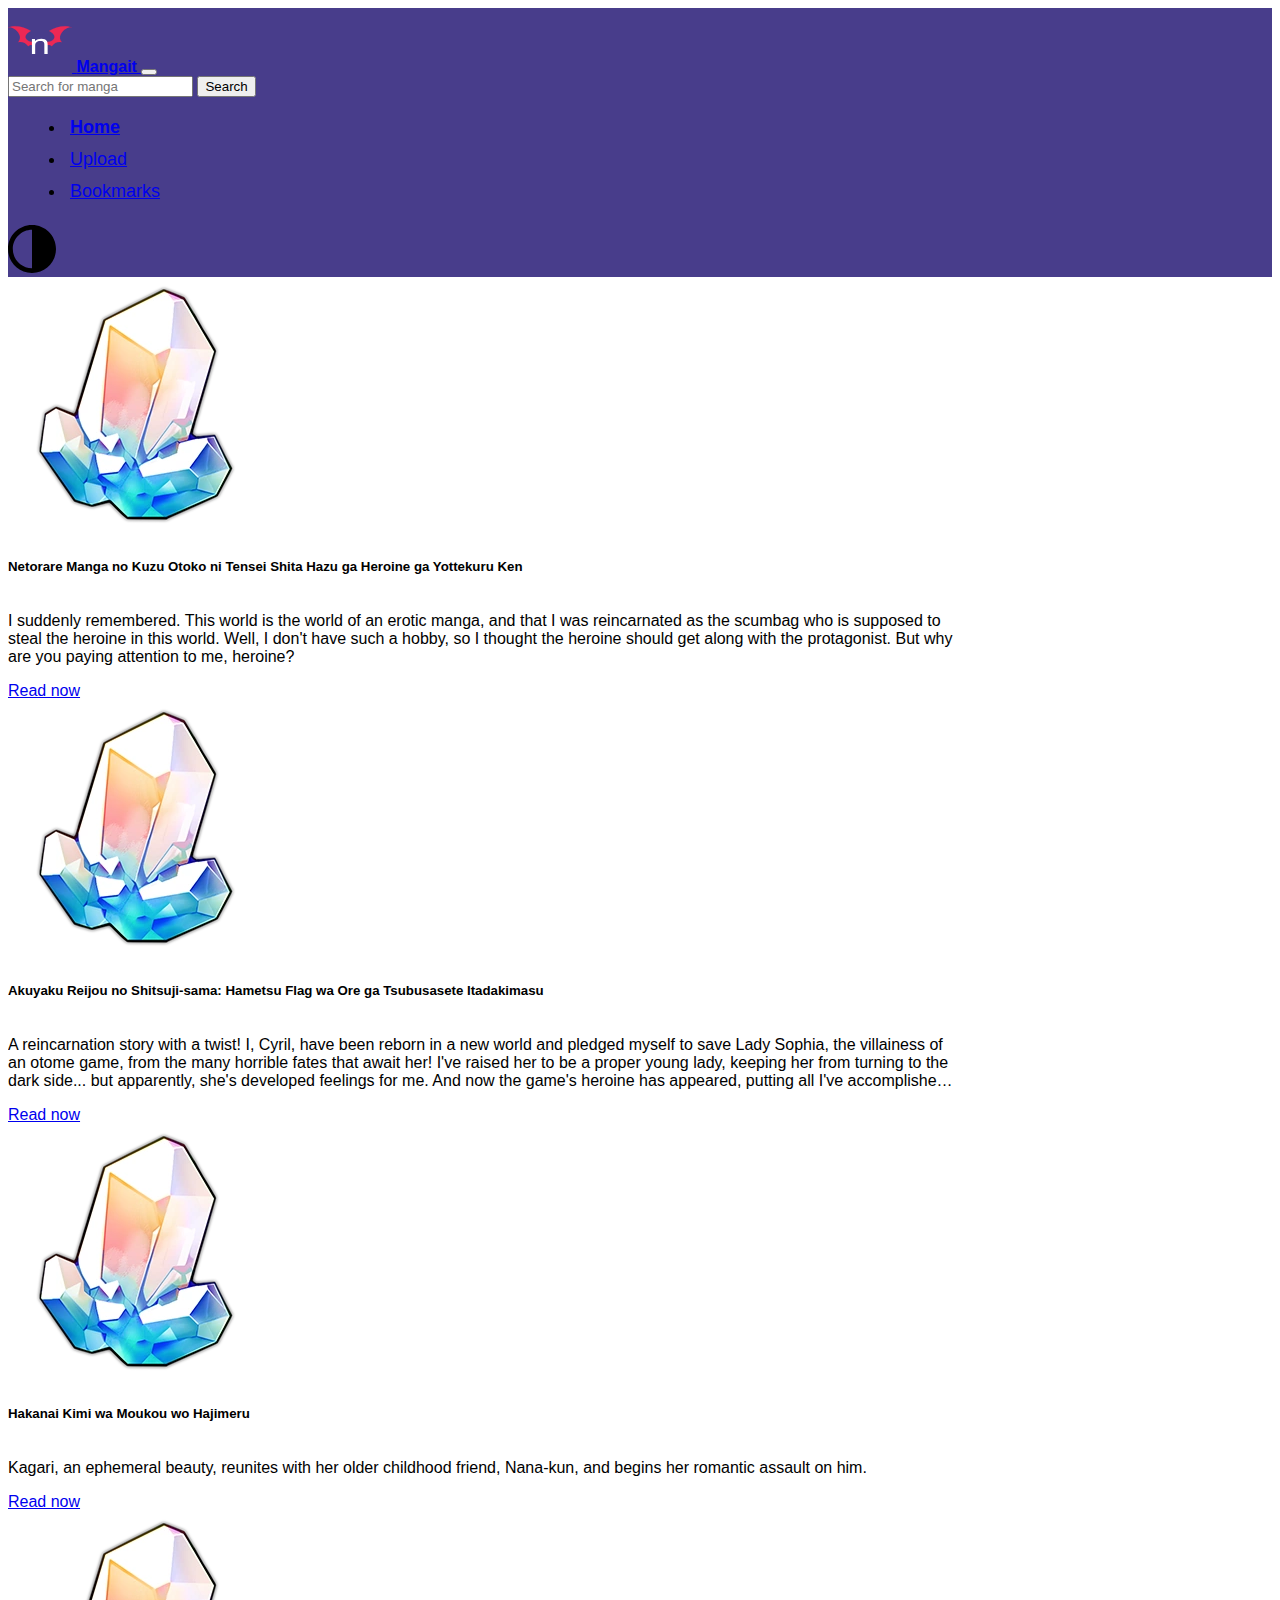
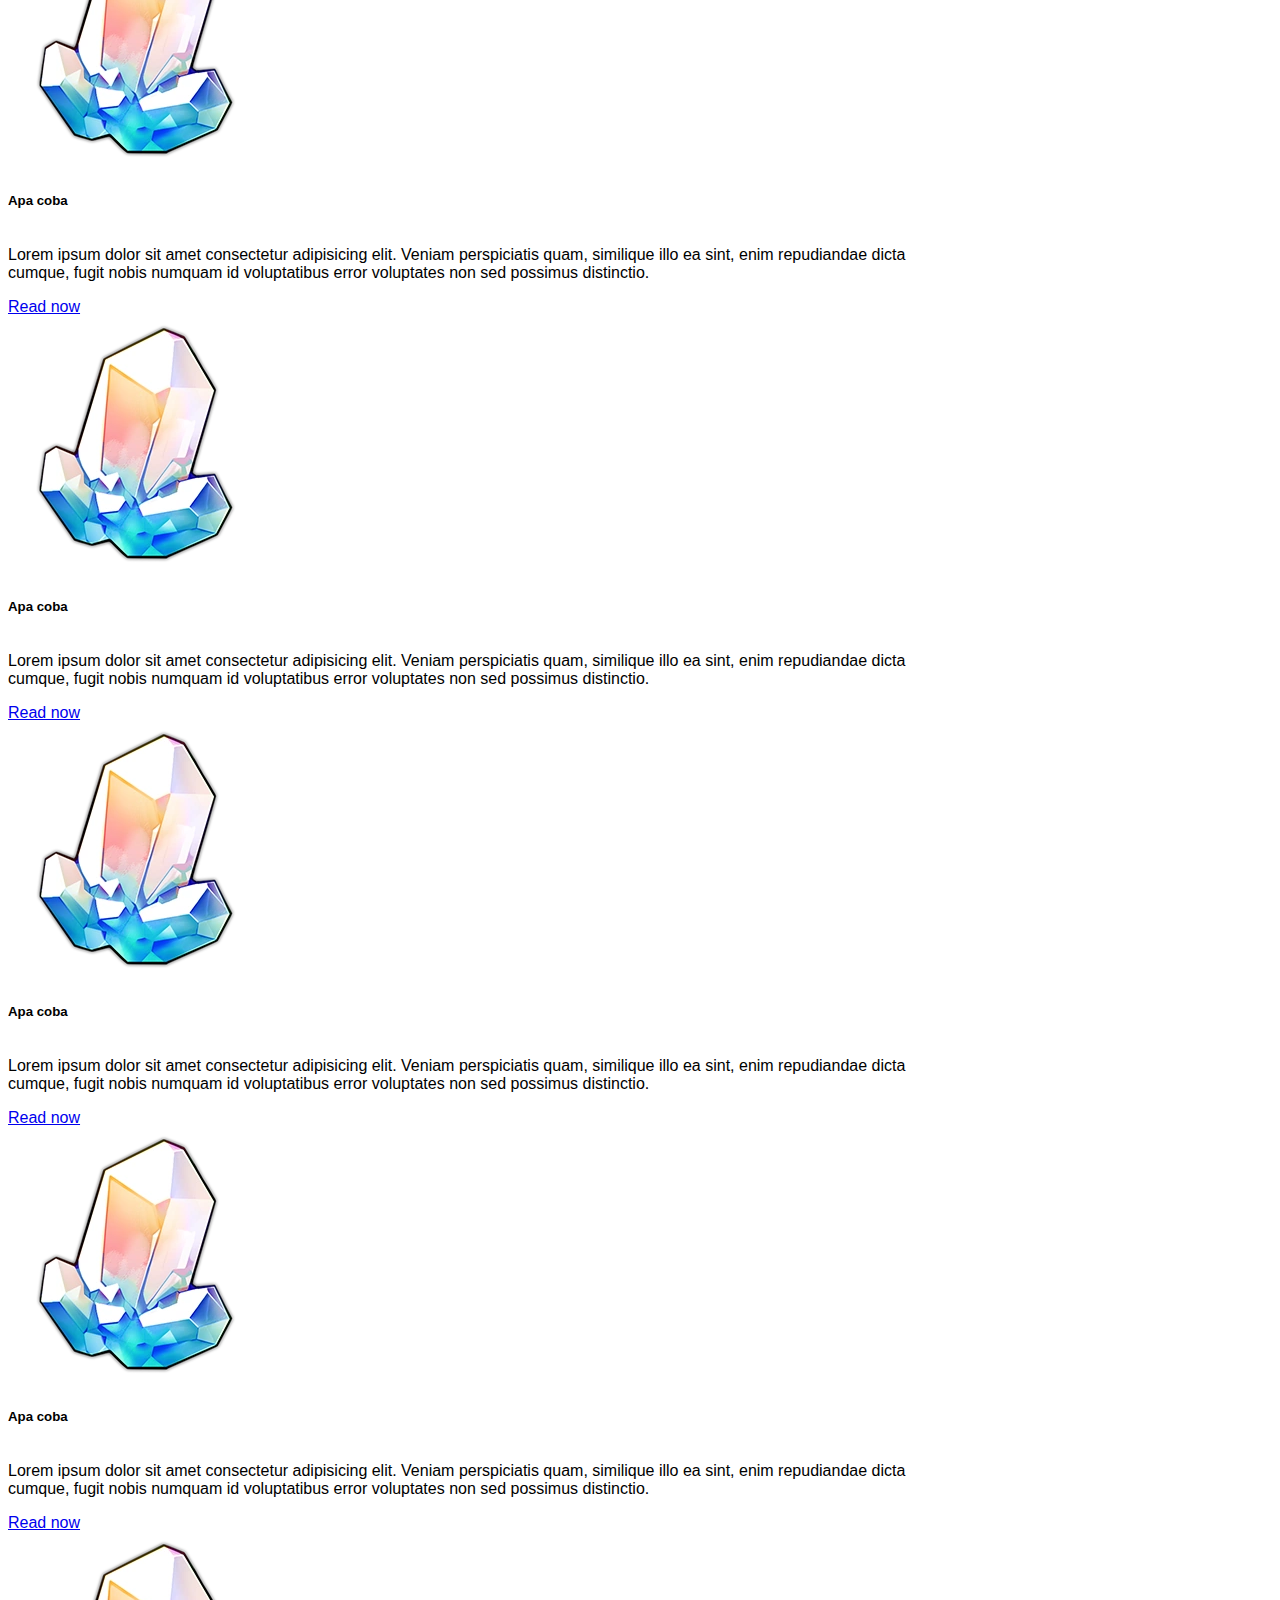
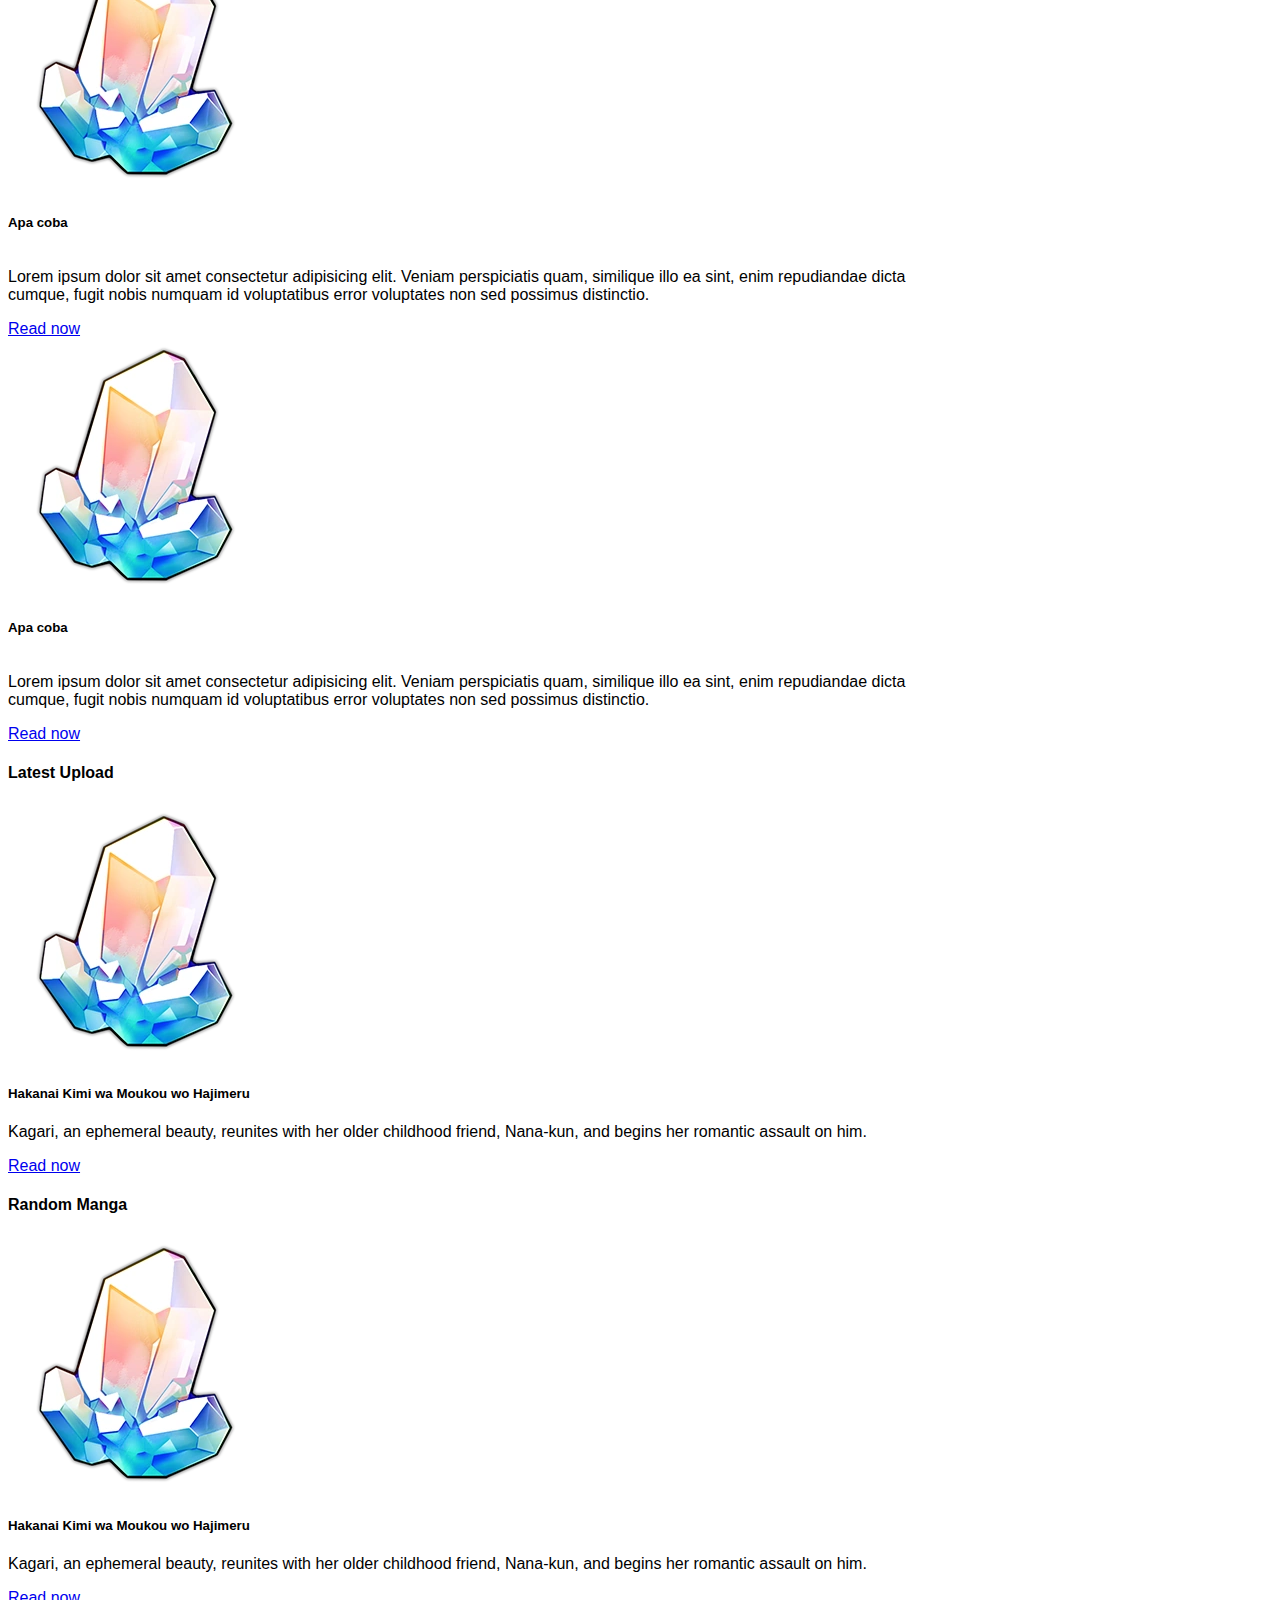
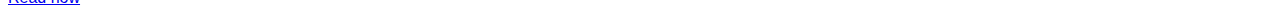
<file: index.html>
<!DOCTYPE html>
<html lang="en" data-bs-theme="dark">

<head>
    <meta charset="UTF-8">
    <meta name="viewport" content="width=device-width, initial-scale=1.0">
    <title>Home - Mangait</title>
    <link rel="icon" href="favicon.ico" type="image/x-icon">
    <link href="https://cdn.jsdelivr.net/npm/bootstrap@5.3.0/dist/css/bootstrap.min.css" rel="stylesheet"
        integrity="sha384-9ndCyUaIbzAi2FUVXJi0CjmCapSmO7SnpJef0486qhLnuZ2cdeRhO02iuK6FUUVM" crossorigin="anonymous">
    <script src="https://cdn.jsdelivr.net/npm/bootstrap@5.3.0/dist/js/bootstrap.bundle.min.js"
        integrity="sha384-geWF76RCwLtnZ8qwWowPQNguL3RmwHVBC9FhGdlKrxdiJJigb/j/68SIy3Te4Bkz"
        crossorigin="anonymous"></script>
    <link rel="stylesheet" href="https://cdnjs.cloudflare.com/ajax/libs/font-awesome/6.4.0/css/all.min.css"
        integrity="sha512-iecdLmaskl7CVkqkXNQ/ZH/XLlvWZOJyj7Yy7tcenmpD1ypASozpmT/E0iPtmFIB46ZmdtAc9eNBvH0H/ZpiBw=="
        crossorigin="anonymous" referrerpolicy="no-referrer" />
    <link rel="stylesheet" href="style.css">
    <script src="./switch.js"></script>
</head>

<body>
    <header>
        <nav class="navbar navbar-dark navbar-expand-md">
            <div class="container-fluid">
                <a href="#" class="navbar-brand">
                    <img src="logo.svg" alt="logo" width="64" height="64">
                    <b>Mangait</b>
                </a>
                <button class="navbar-toggler" type="button" data-bs-toggle="collapse"
                    data-bs-target="#navbarSupportedContent">
                    <span class="navbar-toggler-icon"></span>
                </button>
                <div class="collapse navbar-collapse mx-auto" id="navbarSupportedContent">
                    <div class="input-group mx-auto" id="search-bar">
                        <input type="text" class="form-control" placeholder="Search for manga">
                        <button class="btn btn-secondary" type="button">Search</button>
                    </div>
                    <ul class="navbar-nav">
                        <li class="nav-item">
                            <a href="./index.html" class="nav-link active">Home</a>
                        </li>
                        <li class="nav-item">
                            <a href="./upload.html" class="nav-link">Upload</a>
                        </li>
                        <li class="nav-item">
                            <a href="./bookmarks.html" class="nav-link">Bookmarks</a>
                        </li>
                    </ul>
                </div>
            </div>
            <div id="toggleTheme" class="me-5 d-none d-md-block" onclick="toggleTheme();">
                <img src="./contrast.svg" alt="toggle" height="48">
            </div>
        </nav>
    </header>
    <main class="container mt-5 d-flex">
        <div class="content me-5">
            <div class="row" id="manga-list">
                <div class="col-md-4 mb-3">
                    <div class="card manga-item">
                        <img src="./stellar-jade.png" alt="thumbnail" class="card-img-top img-thumbnail">
                        <div class="card-body">
                            <h5 class="manga-title card-title">Netorare Manga no Kuzu Otoko ni Tensei Shita Hazu ga
                                Heroine
                                ga Yottekuru Ken</h5>
                            <p class="manga-synopsis card-text">I suddenly remembered. This world is the world of an
                                erotic
                                manga, and that I was reincarnated as the scumbag who is supposed to steal the heroine
                                in
                                this world. Well, I don't have such a hobby, so I thought the heroine should get along
                                with
                                the protagonist. But why are you paying attention to me, heroine?</p>
                            <a href="./manga-x.html" class="read btn btn-secondary">Read now</a>
                        </div>
                    </div>
                </div>
                <div class="col-md-4 mb-3">
                    <div class="card manga-item">
                        <img src="./stellar-jade.png" alt="thumbnail" class="card-img-top img-thumbnail">
                        <div class="card-body">
                            <h5 class="manga-title card-title">Akuyaku Reijou no Shitsuji-sama: Hametsu Flag wa Ore ga
                                Tsubusasete Itadakimasu</h5>
                            <p class="manga-synopsis card-text">A reincarnation story with a twist! I, Cyril, have been
                                reborn in a new world and pledged myself to save Lady Sophia, the villainess of an otome
                                game, from the many horrible fates that await her! I've raised her to be a proper young
                                lady, keeping her from turning to the dark side... but apparently, she's developed
                                feelings
                                for me. And now the game's heroine has appeared, putting all I've accomplished at risk.
                                Still, as her all-knowing butler, I will defy fate and ensure milady's happiness!</p>
                            <a href="#" class="read btn btn-secondary">Read now</a>
                        </div>
                    </div>
                </div>
                <div class="col-md-4 mb-3">
                    <div class="card manga-item">
                        <img src="./stellar-jade.png" alt="thumbnail" class="card-img-top img-thumbnail">
                        <div class="card-body">
                            <h5 class="manga-title card-title">Hakanai Kimi wa Moukou wo Hajimeru</h5>
                            <p class="manga-synopsis card-text">Kagari, an ephemeral beauty, reunites with her older
                                childhood friend, Nana-kun, and begins her romantic assault on him.</p>
                            <a href="#" class="read btn btn-secondary">Read now</a>
                        </div>
                    </div>
                </div>
                <div class="col-md-4 mb-3">
                    <div class="card manga-item">
                        <img src="./stellar-jade.png" alt="thumbnail" class="card-img-top img-thumbnail">
                        <div class="card-body">
                            <h5 class="manga-title card-title">Apa coba</h5>
                            <p class="manga-synopsis card-text">Lorem ipsum dolor sit amet consectetur adipisicing elit.
                                Veniam perspiciatis quam, similique illo ea sint, enim repudiandae dicta cumque, fugit
                                nobis numquam id voluptatibus error voluptates non sed possimus distinctio.</p>
                            <a href="#" class="read btn btn-secondary">Read now</a>
                        </div>
                    </div>
                </div>
                <div class="col-md-4 mb-3">
                    <div class="card manga-item">
                        <img src="./stellar-jade.png" alt="thumbnail" class="card-img-top img-thumbnail">
                        <div class="card-body">
                            <h5 class="manga-title card-title">Apa coba</h5>
                            <p class="manga-synopsis card-text">Lorem ipsum dolor sit amet consectetur adipisicing elit.
                                Veniam perspiciatis quam, similique illo ea sint, enim repudiandae dicta cumque, fugit
                                nobis numquam id voluptatibus error voluptates non sed possimus distinctio.</p>
                            <a href="#" class="read btn btn-secondary">Read now</a>
                        </div>
                    </div>
                </div>
                <div class="col-md-4 mb-3">
                    <div class="card manga-item">
                        <img src="./stellar-jade.png" alt="thumbnail" class="card-img-top img-thumbnail">
                        <div class="card-body">
                            <h5 class="manga-title card-title">Apa coba</h5>
                            <p class="manga-synopsis card-text">Lorem ipsum dolor sit amet consectetur adipisicing elit.
                                Veniam perspiciatis quam, similique illo ea sint, enim repudiandae dicta cumque, fugit
                                nobis numquam id voluptatibus error voluptates non sed possimus distinctio.</p>
                            <a href="#" class="read btn btn-secondary">Read now</a>
                        </div>
                    </div>
                </div>
                <div class="col-md-4 mb-3">
                    <div class="card manga-item">
                        <img src="./stellar-jade.png" alt="thumbnail" class="card-img-top img-thumbnail">
                        <div class="card-body">
                            <h5 class="manga-title card-title">Apa coba</h5>
                            <p class="manga-synopsis card-text">Lorem ipsum dolor sit amet consectetur adipisicing elit.
                                Veniam perspiciatis quam, similique illo ea sint, enim repudiandae dicta cumque, fugit
                                nobis numquam id voluptatibus error voluptates non sed possimus distinctio.</p>
                            <a href="#" class="read btn btn-secondary">Read now</a>
                        </div>
                    </div>
                </div>
                <div class="col-md-4 mb-3">
                    <div class="card manga-item">
                        <img src="./stellar-jade.png" alt="thumbnail" class="card-img-top img-thumbnail">
                        <div class="card-body">
                            <h5 class="manga-title card-title">Apa coba</h5>
                            <p class="manga-synopsis card-text">Lorem ipsum dolor sit amet consectetur adipisicing elit.
                                Veniam perspiciatis quam, similique illo ea sint, enim repudiandae dicta cumque, fugit
                                nobis numquam id voluptatibus error voluptates non sed possimus distinctio.</p>
                            <a href="#" class="read btn btn-secondary">Read now</a>
                        </div>
                    </div>
                </div>
                <div class="col-md-4 mb-3">
                    <div class="card manga-item">
                        <img src="./stellar-jade.png" alt="thumbnail" class="card-img-top img-thumbnail">
                        <div class="card-body">
                            <h5 class="manga-title card-title">Apa coba</h5>
                            <p class="manga-synopsis card-text">Lorem ipsum dolor sit amet consectetur adipisicing elit.
                                Veniam perspiciatis quam, similique illo ea sint, enim repudiandae dicta cumque, fugit
                                nobis numquam id voluptatibus error voluptates non sed possimus distinctio.</p>
                            <a href="#" class="read btn btn-secondary">Read now</a>
                        </div>
                    </div>
                </div>
            </div>
        </div>
        <div class="side">
            <div class="card d-none d-md-block my-3">
                <h4 class="card-header">Latest Upload</h4>
                <img src="./stellar-jade.png" alt="thumbnail" class="card-img-top img-thumbnail">
                <div class="card-body">
                    <h5 class="manga-title card-title">Hakanai Kimi wa Moukou wo Hajimeru</h5>
                    <p class="manga-synopsis card-text">Kagari, an ephemeral beauty, reunites with her older
                        childhood friend, Nana-kun, and begins her romantic assault on him.</p>
                    <a href="#" class="read btn btn-secondary">Read now</a>
                </div>
            </div>
            <div class="card d-none d-md-block my-3">
                <h4 class="card-header">Random Manga</h4>
                <img src="./stellar-jade.png" alt="thumbnail" class="card-img-top img-thumbnail">
                <div class="card-body">
                    <h5 class="manga-title card-title">Hakanai Kimi wa Moukou wo Hajimeru</h5>
                    <p class="manga-synopsis card-text">Kagari, an ephemeral beauty, reunites with her older
                        childhood friend, Nana-kun, and begins her romantic assault on him.</p>
                    <a href="#" class="read btn btn-secondary">Read now</a>
                </div>
            </div>
        </div>
    </main>
</body>

</html>
</file>
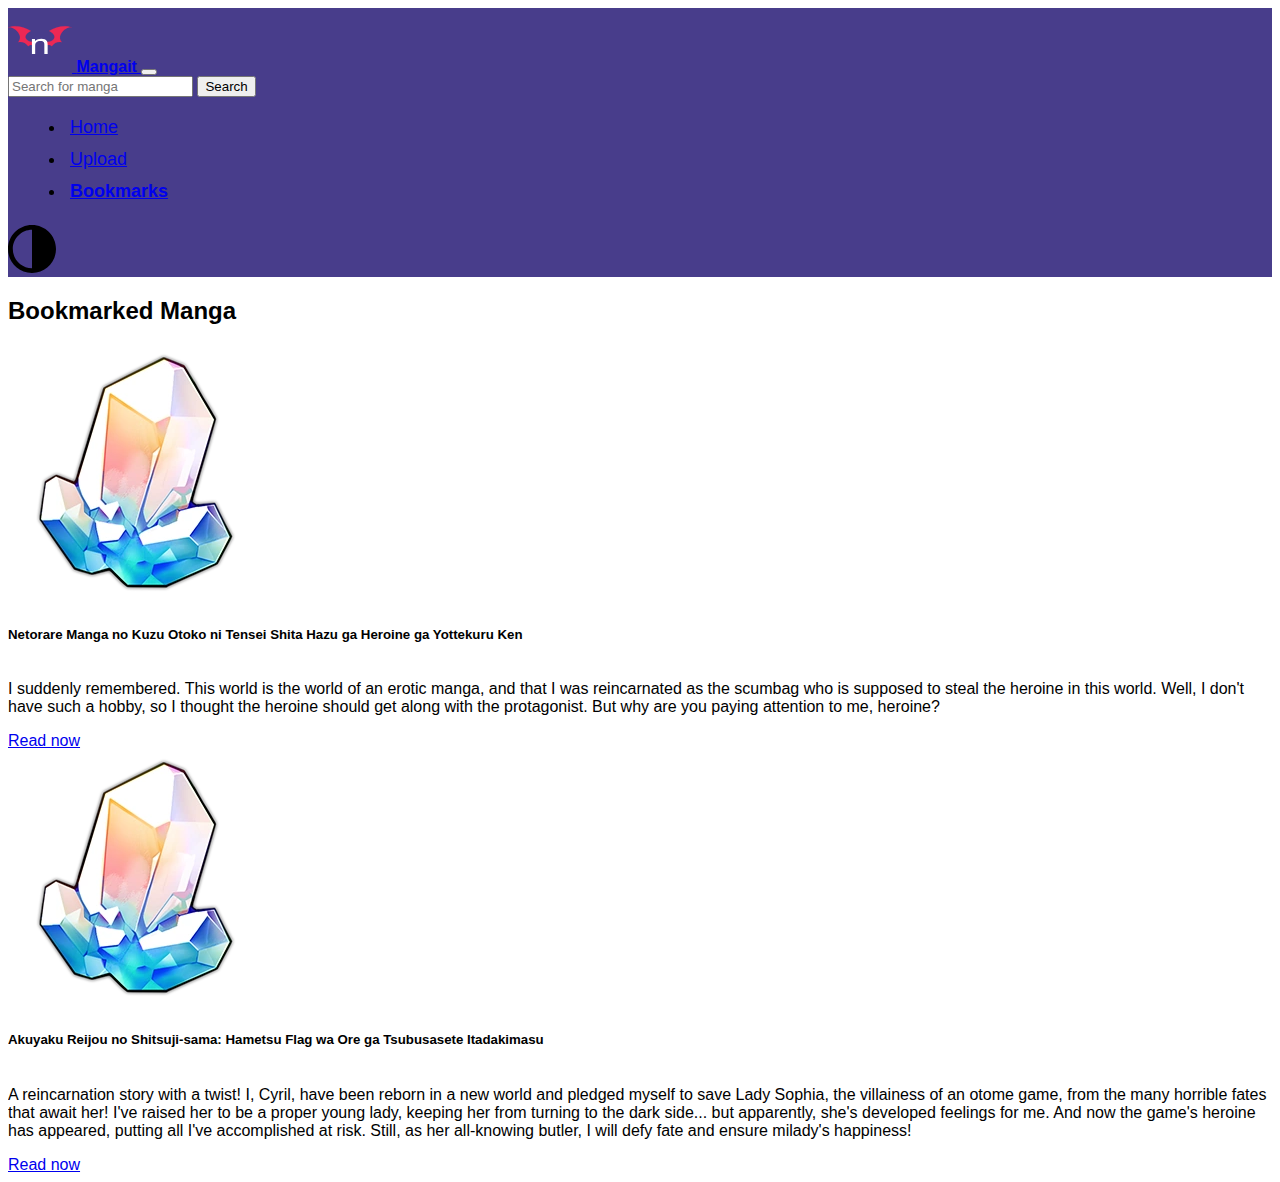
<file: bookmarks.html>
<!DOCTYPE html>
<html lang="en" data-bs-theme="dark">

<head>
    <meta charset="UTF-8">
    <meta name="viewport" content="width=device-width, initial-scale=1.0">
    <title>Home - Mangait</title>
    <link rel="icon" href="favicon.ico" type="image/x-icon">
    <link href="https://cdn.jsdelivr.net/npm/bootstrap@5.3.0/dist/css/bootstrap.min.css" rel="stylesheet"
        integrity="sha384-9ndCyUaIbzAi2FUVXJi0CjmCapSmO7SnpJef0486qhLnuZ2cdeRhO02iuK6FUUVM" crossorigin="anonymous">
    <script src="https://cdn.jsdelivr.net/npm/bootstrap@5.3.0/dist/js/bootstrap.bundle.min.js"
        integrity="sha384-geWF76RCwLtnZ8qwWowPQNguL3RmwHVBC9FhGdlKrxdiJJigb/j/68SIy3Te4Bkz"
        crossorigin="anonymous"></script>
    <link rel="stylesheet" href="https://cdnjs.cloudflare.com/ajax/libs/font-awesome/6.4.0/css/all.min.css"
        integrity="sha512-iecdLmaskl7CVkqkXNQ/ZH/XLlvWZOJyj7Yy7tcenmpD1ypASozpmT/E0iPtmFIB46ZmdtAc9eNBvH0H/ZpiBw=="
        crossorigin="anonymous" referrerpolicy="no-referrer" />
    <link rel="stylesheet" href="style.css">
    <script src="./switch.js"></script>
</head>

<body>
    <header>
        <nav class="navbar navbar-dark navbar-expand-md">
            <div class="container-fluid">
                <a href="#" class="navbar-brand">
                    <img src="logo.svg" alt="logo" width="64" height="64">
                    <b>Mangait</b>
                </a>
                <button class="navbar-toggler" type="button" data-bs-toggle="collapse"
                    data-bs-target="#navbarSupportedContent">
                    <span class="navbar-toggler-icon"></span>
                </button>
                <div class="collapse navbar-collapse mx-auto" id="navbarSupportedContent">
                    <div class="input-group mx-auto" id="search-bar">
                        <input type="text" class="form-control" placeholder="Search for manga">
                        <button class="btn btn-secondary" type="button">Search</button>
                    </div>
                    <ul class="navbar-nav">
                        <li class="nav-item">
                            <a href="./index.html" class="nav-link">Home</a>
                        </li>
                        <li class="nav-item">
                            <a href="./upload.html" class="nav-link">Upload</a>
                        </li>
                        <li class="nav-item">
                            <a href="./bookmarks.html" class="nav-link active">Bookmarks</a>
                        </li>
                    </ul>
                </div>
            </div>
            <div id="toggleTheme" class="me-5 d-none d-md-block" onclick="toggleTheme();">
                <img src="./contrast.svg" alt="toggle" height="48">
            </div>
        </nav>
    </header>
    <main class="container mt-5">
        <h2>Bookmarked Manga</h2>
        <div class="my-3 me-5">
            <div class="row">
                <div class="col-md-4 mb-3">
                    <div class="card manga-item">
                        <img src="./stellar-jade.png" alt="thumbnail" class="card-img-top img-thumbnail">
                        <div class="card-body">
                            <h5 class="manga-title card-title">Netorare Manga no Kuzu Otoko ni Tensei Shita Hazu ga
                                Heroine
                                ga Yottekuru Ken</h5>
                            <p class="manga-synopsis card-text">I suddenly remembered. This world is the world of an
                                erotic
                                manga, and that I was reincarnated as the scumbag who is supposed to steal the heroine
                                in
                                this world. Well, I don't have such a hobby, so I thought the heroine should get along
                                with
                                the protagonist. But why are you paying attention to me, heroine?</p>
                            <a href="#" class="read btn btn-secondary">Read now</a>
                        </div>
                    </div>
                </div>
                <div class="col-md-4 mb-3">
                    <div class="card manga-item">
                        <img src="./stellar-jade.png" alt="thumbnail" class="card-img-top img-thumbnail">
                        <div class="card-body">
                            <h5 class="manga-title card-title">Akuyaku Reijou no Shitsuji-sama: Hametsu Flag wa Ore ga
                                Tsubusasete Itadakimasu</h5>
                            <p class="manga-synopsis card-text">A reincarnation story with a twist! I, Cyril, have been
                                reborn in a new world and pledged myself to save Lady Sophia, the villainess of an otome
                                game, from the many horrible fates that await her! I've raised her to be a proper young
                                lady, keeping her from turning to the dark side... but apparently, she's developed
                                feelings
                                for me. And now the game's heroine has appeared, putting all I've accomplished at risk.
                                Still, as her all-knowing butler, I will defy fate and ensure milady's happiness!</p>
                            <a href="#" class="read btn btn-secondary">Read now</a>
                        </div>
                    </div>
                </div>
            </div>
        </div>
    </main>

</body>
</file>
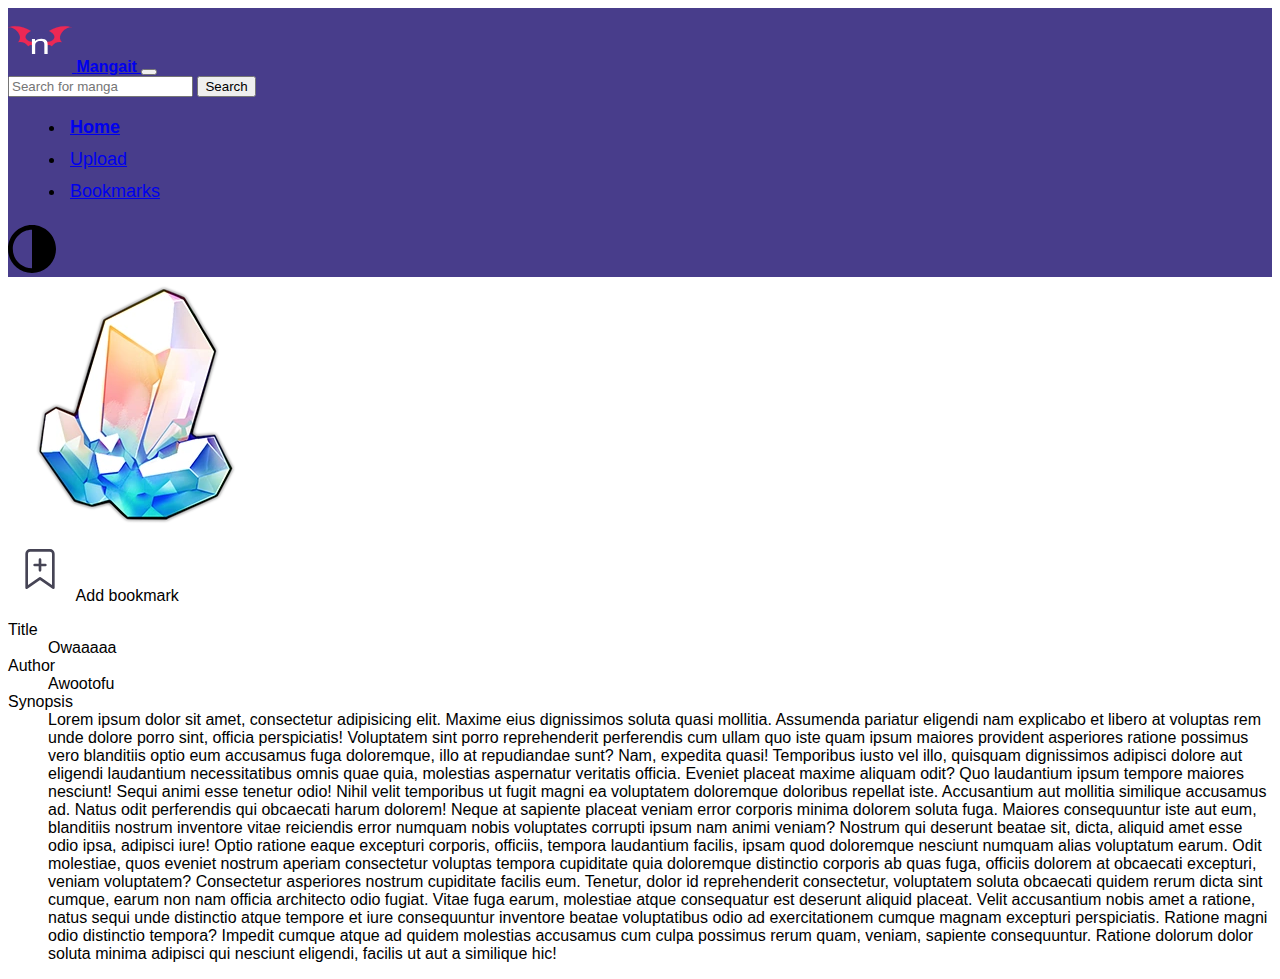
<file: manga-x.html>
<!DOCTYPE html>
<html lang="en" data-bs-theme="dark">

<head>
    <meta charset="UTF-8">
    <meta name="viewport" content="width=device-width, initial-scale=1.0">
    <title>Home - Mangait</title>
    <link rel="icon" href="favicon.ico" type="image/x-icon">
    <link href="https://cdn.jsdelivr.net/npm/bootstrap@5.3.0/dist/css/bootstrap.min.css" rel="stylesheet"
        integrity="sha384-9ndCyUaIbzAi2FUVXJi0CjmCapSmO7SnpJef0486qhLnuZ2cdeRhO02iuK6FUUVM" crossorigin="anonymous">
    <script src="https://cdn.jsdelivr.net/npm/bootstrap@5.3.0/dist/js/bootstrap.bundle.min.js"
        integrity="sha384-geWF76RCwLtnZ8qwWowPQNguL3RmwHVBC9FhGdlKrxdiJJigb/j/68SIy3Te4Bkz"
        crossorigin="anonymous"></script>
    <link rel="stylesheet" href="https://cdnjs.cloudflare.com/ajax/libs/font-awesome/6.4.0/css/all.min.css"
        integrity="sha512-iecdLmaskl7CVkqkXNQ/ZH/XLlvWZOJyj7Yy7tcenmpD1ypASozpmT/E0iPtmFIB46ZmdtAc9eNBvH0H/ZpiBw=="
        crossorigin="anonymous" referrerpolicy="no-referrer" />
    <link rel="stylesheet" href="style.css">
    <script src="./switch.js"></script>
</head>

<body>
    <header>
        <nav class="navbar navbar-dark navbar-expand-md">
            <div class="container-fluid">
                <a href="#" class="navbar-brand">
                    <img src="logo.svg" alt="logo" width="64" height="64">
                    <b>Mangait</b>
                </a>
                <button class="navbar-toggler" type="button" data-bs-toggle="collapse"
                    data-bs-target="#navbarSupportedContent">
                    <span class="navbar-toggler-icon"></span>
                </button>
                <div class="collapse navbar-collapse mx-auto" id="navbarSupportedContent">
                    <div class="input-group mx-auto" id="search-bar">
                        <input type="text" class="form-control" placeholder="Search for manga">
                        <button class="btn btn-secondary" type="button">Search</button>
                    </div>
                    <ul class="navbar-nav">
                        <li class="nav-item">
                            <a href="./index.html" class="nav-link active">Home</a>
                        </li>
                        <li class="nav-item">
                            <a href="./upload.html" class="nav-link">Upload</a>
                        </li>
                        <li class="nav-item">
                            <a href="./bookmarks.html" class="nav-link">Bookmarks</a>
                        </li>
                    </ul>
                </div>
            </div>
            <div id="toggleTheme" class="me-5 d-none d-md-block" onclick="toggleTheme();">
                <img src="./contrast.svg" alt="toggle" height="48">
            </div>
        </nav>
    </header>
    <main class="container mt-5">
        <div class="row">
            <div class="col-md-3">
                <div class="container">
                    <img src="./stellar-jade.png" alt="cover" class="img-fluid mb-5">
                    <div class="btn">
                        <img src="./bookmark.svg" alt="" height="64">
                        Add bookmark
                    </div>

                    <!-- <div class="btn">
                        <img src="./bookmarkx.svg" alt="" height="64">
                        Remove bookmark
                    </div> -->
                </div>
            </div>
            <div class="col-md-9">
                <dl class="row">
                    <dt class="col-sm-2">Title</dt>
                    <dd class="col-sm-10">Owaaaaa</dd>
                    <dt class="col-sm-2">Author</dt>
                    <dd class="col-sm-10">Awootofu</dd>
                    <dt class="col-sm-2">Synopsis</dt>
                    <dd class="col-sm-10">Lorem ipsum dolor sit amet, consectetur adipisicing elit. Maxime eius
                        dignissimos soluta quasi mollitia. Assumenda pariatur eligendi nam explicabo et libero at
                        voluptas rem unde dolore porro sint, officia perspiciatis!
                        Voluptatem sint porro reprehenderit perferendis cum ullam quo iste quam ipsum maiores provident
                        asperiores ratione possimus vero blanditiis optio eum accusamus fuga doloremque, illo at
                        repudiandae sunt? Nam, expedita quasi!
                        Temporibus iusto vel illo, quisquam dignissimos adipisci dolore aut eligendi laudantium
                        necessitatibus omnis quae quia, molestias aspernatur veritatis officia. Eveniet placeat maxime
                        aliquam odit? Quo laudantium ipsum tempore maiores nesciunt!
                        Sequi animi esse tenetur odio! Nihil velit temporibus ut fugit magni ea voluptatem doloremque
                        doloribus repellat iste. Accusantium aut mollitia similique accusamus ad. Natus odit perferendis
                        qui obcaecati harum dolorem!
                        Neque at sapiente placeat veniam error corporis minima dolorem soluta fuga. Maiores consequuntur
                        iste aut eum, blanditiis nostrum inventore vitae reiciendis error numquam nobis voluptates
                        corrupti ipsum nam animi veniam?
                        Nostrum qui deserunt beatae sit, dicta, aliquid amet esse odio ipsa, adipisci iure! Optio
                        ratione eaque excepturi corporis, officiis, tempora laudantium facilis, ipsam quod doloremque
                        nesciunt numquam alias voluptatum earum.
                        Odit molestiae, quos eveniet nostrum aperiam consectetur voluptas tempora cupiditate quia
                        doloremque distinctio corporis ab quas fuga, officiis dolorem at obcaecati excepturi, veniam
                        voluptatem? Consectetur asperiores nostrum cupiditate facilis eum.
                        Tenetur, dolor id reprehenderit consectetur, voluptatem soluta obcaecati quidem rerum dicta sint
                        cumque, earum non nam officia architecto odio fugiat. Vitae fuga earum, molestiae atque
                        consequatur est deserunt aliquid placeat.
                        Velit accusantium nobis amet a ratione, natus sequi unde distinctio atque tempore et iure
                        consequuntur inventore beatae voluptatibus odio ad exercitationem cumque magnam excepturi
                        perspiciatis. Ratione magni odio distinctio tempora?
                        Impedit cumque atque ad quidem molestias accusamus cum culpa possimus rerum quam, veniam,
                        sapiente consequuntur. Ratione dolorum dolor soluta minima adipisci qui nesciunt eligendi,
                        facilis ut aut a similique hic!</dd>
                </dl>
            </div>
        </div>
    </main>
</body>
</file>
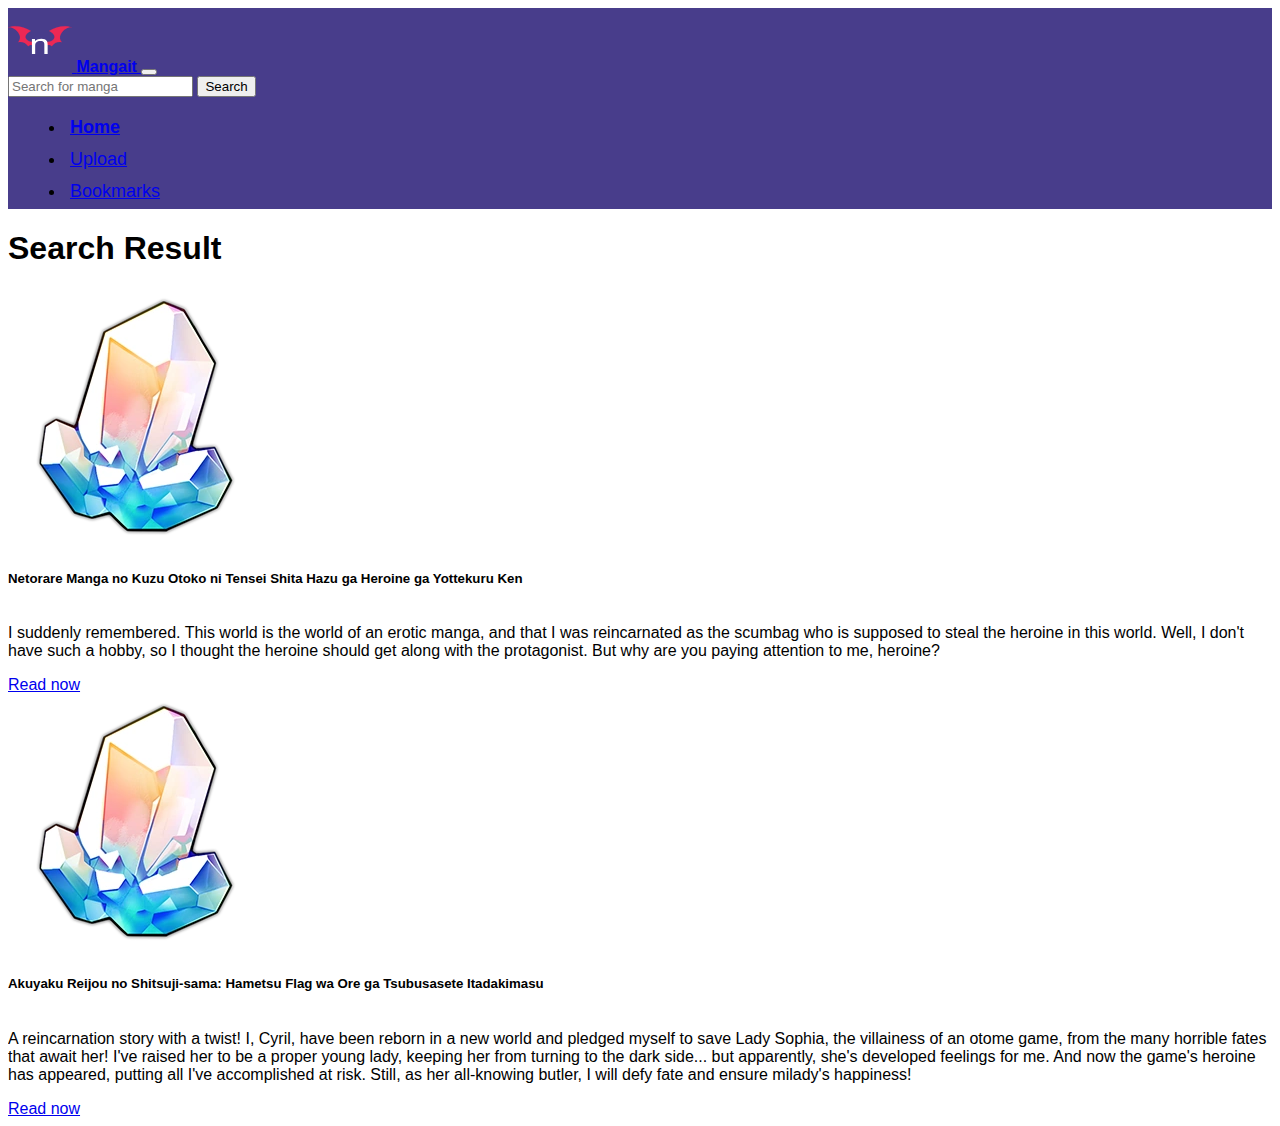
<file: search.html>
<!DOCTYPE html>
<html lang="en">

<head>
    <meta charset="UTF-8">
    <meta name="viewport" content="width=device-width, initial-scale=1.0">
    <title>Home - Mangait</title>
    <link rel="icon" href="favicon.ico" type="image/x-icon">
    <link href="https://cdn.jsdelivr.net/npm/bootstrap@5.3.0/dist/css/bootstrap.min.css" rel="stylesheet"
        integrity="sha384-9ndCyUaIbzAi2FUVXJi0CjmCapSmO7SnpJef0486qhLnuZ2cdeRhO02iuK6FUUVM" crossorigin="anonymous">
    <script src="https://cdn.jsdelivr.net/npm/bootstrap@5.3.0/dist/js/bootstrap.bundle.min.js"
        integrity="sha384-geWF76RCwLtnZ8qwWowPQNguL3RmwHVBC9FhGdlKrxdiJJigb/j/68SIy3Te4Bkz"
        crossorigin="anonymous"></script>
    <link rel="stylesheet" href="https://cdnjs.cloudflare.com/ajax/libs/font-awesome/6.4.0/css/all.min.css"
        integrity="sha512-iecdLmaskl7CVkqkXNQ/ZH/XLlvWZOJyj7Yy7tcenmpD1ypASozpmT/E0iPtmFIB46ZmdtAc9eNBvH0H/ZpiBw=="
        crossorigin="anonymous" referrerpolicy="no-referrer" />
    <link rel="stylesheet" href="style.css">
</head>

<body data-bs-theme="dark">
    <header>
        <nav class="navbar navbar-dark navbar-expand-md">
            <div class="container-fluid">
                <a href="#" class="navbar-brand">
                    <img src="logo.svg" alt="logo" width="64" height="64">
                    <b>Mangait</b>
                </a>
                <button class="navbar-toggler" type="button" data-bs-toggle="collapse"
                    data-bs-target="#navbarSupportedContent">
                    <span class="navbar-toggler-icon"></span>
                </button>
                <div class="collapse navbar-collapse mx-auto" id="navbarSupportedContent">
                    <div class="input-group mx-auto" id="search-bar">
                        <input type="text" class="form-control" placeholder="Search for manga">
                        <button class="btn btn-secondary" type="button">Search</button>
                    </div>
                    <ul class="navbar-nav ms-auto">
                        <li class="nav-item">
                            <a href="./index.html" class="nav-link active">Home</a>
                        </li>
                        <li class="nav-item">
                            <a href="./upload.html" class="nav-link">Upload</a>
                        </li>
                        <li class="nav-item">
                            <a href="./bookmarks.html" class="nav-link">Bookmarks</a>
                        </li>
                    </ul>
                </div>
            </div>
        </nav>
    </header>
    <main class="container mt-5">
        <h1>Search Result</h1>
        <div class="my-3 me-5">
            <div class="row">
                <div class="col-md-4 mb-3">
                    <div class="card manga-item">
                        <img src="./stellar-jade.png" alt="thumbnail" class="card-img-top img-thumbnail">
                        <div class="card-body">
                            <h5 class="manga-title card-title">Netorare Manga no Kuzu Otoko ni Tensei Shita Hazu ga
                                Heroine
                                ga Yottekuru Ken</h5>
                            <p class="manga-synopsis card-text">I suddenly remembered. This world is the world of an
                                erotic
                                manga, and that I was reincarnated as the scumbag who is supposed to steal the heroine
                                in
                                this world. Well, I don't have such a hobby, so I thought the heroine should get along
                                with
                                the protagonist. But why are you paying attention to me, heroine?</p>
                            <a href="#" class="read btn btn-secondary">Read now</a>
                        </div>
                    </div>
                </div>
                <div class="col-md-4 mb-3">
                    <div class="card manga-item">
                        <img src="./stellar-jade.png" alt="thumbnail" class="card-img-top img-thumbnail">
                        <div class="card-body">
                            <h5 class="manga-title card-title">Akuyaku Reijou no Shitsuji-sama: Hametsu Flag wa Ore ga
                                Tsubusasete Itadakimasu</h5>
                            <p class="manga-synopsis card-text">A reincarnation story with a twist! I, Cyril, have been
                                reborn in a new world and pledged myself to save Lady Sophia, the villainess of an otome
                                game, from the many horrible fates that await her! I've raised her to be a proper young
                                lady, keeping her from turning to the dark side... but apparently, she's developed
                                feelings
                                for me. And now the game's heroine has appeared, putting all I've accomplished at risk.
                                Still, as her all-knowing butler, I will defy fate and ensure milady's happiness!</p>
                            <a href="#" class="read btn btn-secondary">Read now</a>
                        </div>
                    </div>
                </div>
            </div>
        </div>
    </main>

</body>
</file>
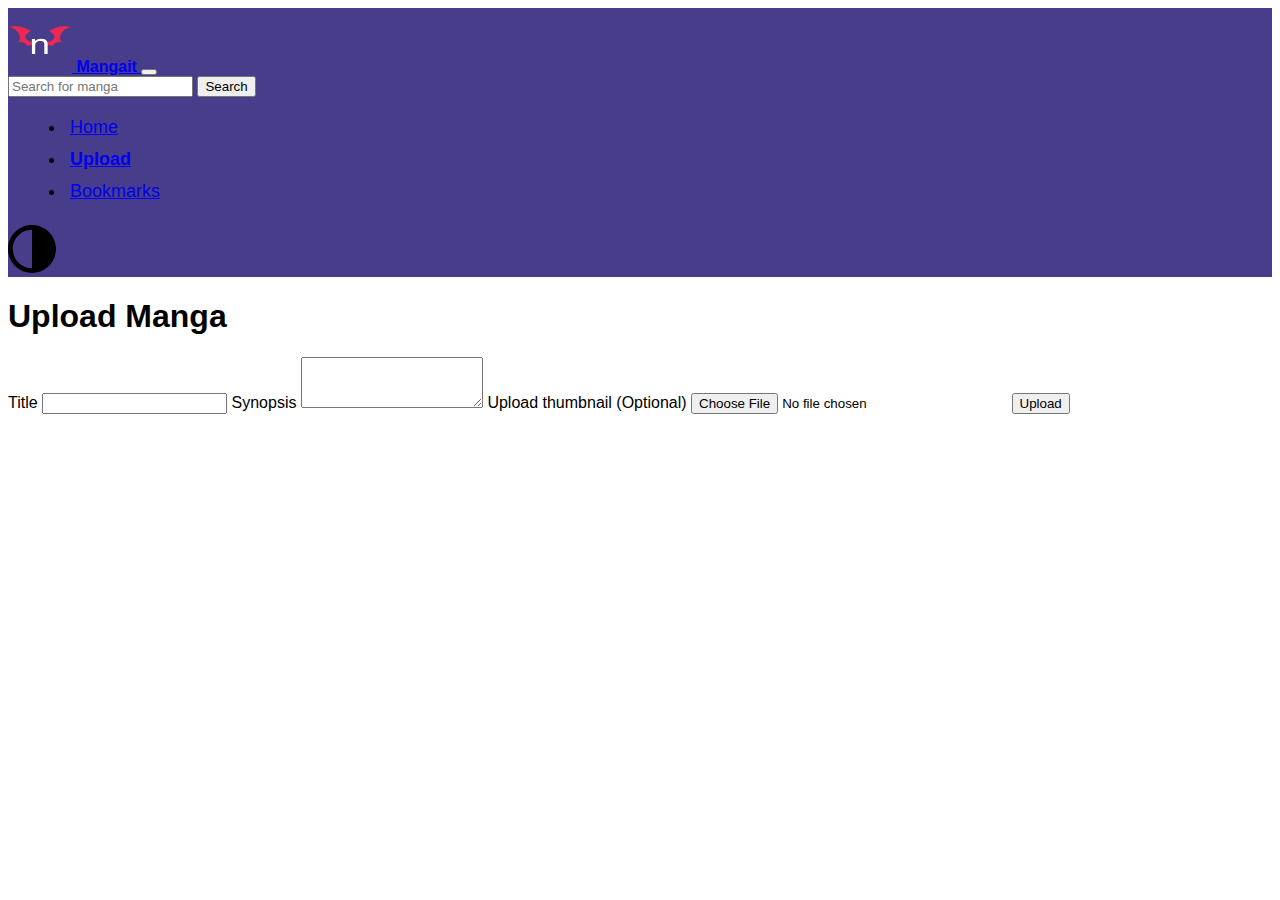
<file: upload.html>
<!DOCTYPE html>
<html lang="en" data-bs-theme="dark">

<head>
    <meta charset="UTF-8">
    <meta name="viewport" content="width=device-width, initial-scale=1.0">
    <title>Home - Mangait</title>
    <link rel="icon" href="favicon.ico" type="image/x-icon">
    <link href="https://cdn.jsdelivr.net/npm/bootstrap@5.3.0/dist/css/bootstrap.min.css" rel="stylesheet"
        integrity="sha384-9ndCyUaIbzAi2FUVXJi0CjmCapSmO7SnpJef0486qhLnuZ2cdeRhO02iuK6FUUVM" crossorigin="anonymous">
    <script src="https://cdn.jsdelivr.net/npm/bootstrap@5.3.0/dist/js/bootstrap.bundle.min.js"
        integrity="sha384-geWF76RCwLtnZ8qwWowPQNguL3RmwHVBC9FhGdlKrxdiJJigb/j/68SIy3Te4Bkz"
        crossorigin="anonymous"></script>
    <link rel="stylesheet" href="https://cdnjs.cloudflare.com/ajax/libs/font-awesome/6.4.0/css/all.min.css"
        integrity="sha512-iecdLmaskl7CVkqkXNQ/ZH/XLlvWZOJyj7Yy7tcenmpD1ypASozpmT/E0iPtmFIB46ZmdtAc9eNBvH0H/ZpiBw=="
        crossorigin="anonymous" referrerpolicy="no-referrer" />
    <link rel="stylesheet" href="style.css">
    <script src="./switch.js"></script>
</head>

<body>
    <header>
        <nav class="navbar navbar-dark navbar-expand-md">
            <div class="container-fluid">
                <a href="#" class="navbar-brand">
                    <img src="logo.svg" alt="logo" width="64" height="64">
                    <b>Mangait</b>
                </a>
                <button class="navbar-toggler" type="button" data-bs-toggle="collapse"
                    data-bs-target="#navbarSupportedContent">
                    <span class="navbar-toggler-icon"></span>
                </button>
                <div class="collapse navbar-collapse mx-auto" id="navbarSupportedContent">
                    <div class="input-group mx-auto" id="search-bar">
                        <input type="text" class="form-control" placeholder="Search for manga">
                        <button class="btn btn-secondary" type="button">Search</button>
                    </div>
                    <ul class="navbar-nav">
                        <li class="nav-item">
                            <a href="./index.html" class="nav-link">Home</a>
                        </li>
                        <li class="nav-item">
                            <a href="./upload.html" class="nav-link active">Upload</a>
                        </li>
                        <li class="nav-item">
                            <a href="./bookmarks.html" class="nav-link">Bookmarks</a>
                        </li>
                    </ul>
                </div>
            </div>
            <div id="toggleTheme" class="me-5 d-none d-md-block" onclick="toggleTheme();">
                <img src="./contrast.svg" alt="toggle" height="48">
            </div>
        </nav>
    </header>
    <main class="container mt-5">
        <h1>Upload Manga</h1>
        <div class="container bg-body-tertiary border">
            <form class="d-flex flex-column p-3 needs-validation">
                <label for="title-upload" class="form-label">Title</label>
                <input type="text" class="form-control mb-5" name="title-upload" id="title-upload" required="required">
                <label for="synopsis-upload" class="form-label">Synopsis</label>
                <textarea name="synopsis-upload" id="synopsis-upload" rows="3" class="form-control mb-5" required></textarea>
                <label for="thumb-upload">Upload thumbnail (Optional)</label>
                <input class="form-control mb-5" style="width: 25%;" type="file" name="thumb-upload" id="thumb-upload" accept="image/*">
                <button class="btn btn-primary mb-3" type="submit">Upload</button>
            </form>
        </div>
        
    </main>
</body>
</file>
<file: style.css>
body {
    font-family: Arial, Helvetica, sans-serif;
}

header {
    background-color: darkslateblue;
}

header a.active {
    font-weight: bolder;
}

header .nav-item {
    margin: 0 18px;
    font-size: 18px;
    padding: 4px;    
}


#toggleTheme:hover {
    cursor: pointer;
}

#search-bar {
    width: 50%;
}

.manga-title, .manga-synopsis {
    -webkit-line-clamp: 2;
    display: -webkit-box;
    -webkit-box-orient: vertical;
    overflow: hidden;
}  

.manga-synopsis {
    -webkit-line-clamp: 3;
}

.content {
    max-width: 75%;
}


.manga-item{
    height: 100%;
}

.manga-item .card-body, .side{
    display: flex;
    flex-direction: column;
}


.read{
    margin-top: auto;
}

.side * {
    flex: 0;
}
    

#search-bar input:focus {
    border-color: rgba(126, 239, 104, 0.8);
    box-shadow: 0 1px 1px rgba(0, 0, 0, 0.075) inset, 0 0 8px rgba(126, 239, 104, 0.6);
    outline: 0 none;
    transition: border-color 250ms ease-in-out, box-shadow 250ms ease-in-out;
}

.nav-link:after {
    display: block;
    content: '';
    border-bottom: solid 3px darkcyan;  
    transform: scaleX(0);  
    transition: transform 250ms ease-in-out;
  }
  .nav-link:hover:after { transform: scaleX(1); }
</file>
